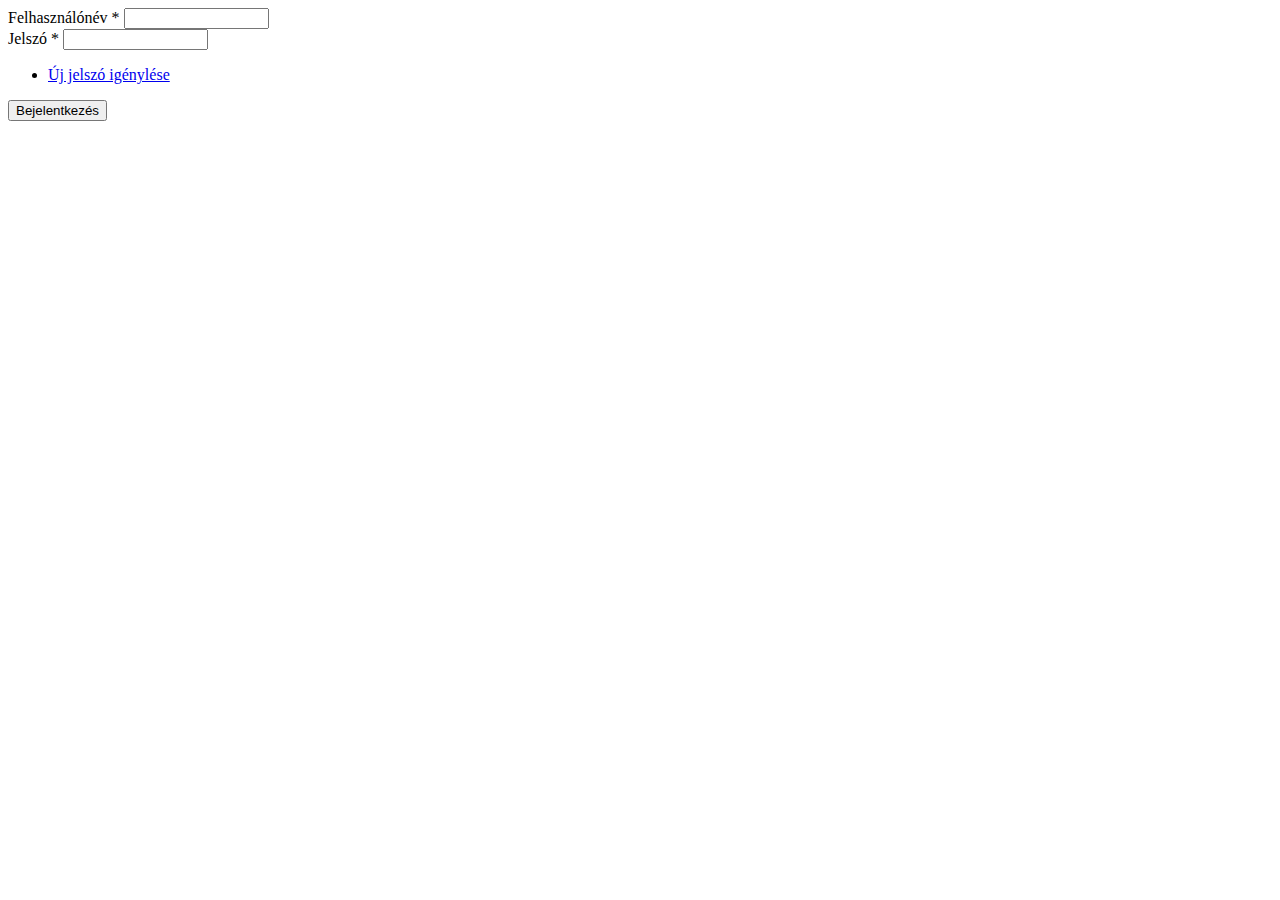
<file: proba.html>
<!DOCTYPE html>
<html lang="en">
<head>
  <meta charset="UTF-8">
  <meta http-equiv="X-UA-Compatible" content="IE=edge">
  <meta name="viewport" content="width=device-width, initial-scale=1.0">
  <title>Document</title>
</head>
<body>
  <div class="content">
    <form action="/?q=node&amp;destination=node" method="post" id="user-login-form" accept-charset="UTF-8"><div><div class="form-item form-type-textfield form-item-name">
  <label for="edit-name">Felhasználónév <span class="form-required" title="Szükséges mező.">*</span></label>
 <input type="text" id="edit-name" name="name" value="" size="15" maxlength="60" class="form-text required">
</div>
<div class="form-item form-type-password form-item-pass">
  <label for="edit-pass">Jelszó <span class="form-required" title="Szükséges mező.">*</span></label>
 <input type="password" id="edit-pass" name="pass" size="15" maxlength="128" class="form-text required">
</div>
<div class="item-list"><ul><li class="first last"><a href="/?q=user/password" title="Új jelszó igénylése e-mailben.">Új jelszó igénylése</a></li>
</ul></div><input type="hidden" name="form_build_id" value="form-zTkRoglG6e4uFaZxNKJD7ROXCbcqhNAmh3jtK9KcAvE">
<input type="hidden" name="form_id" value="user_login_block">
<div class="form-actions form-wrapper" id="edit-actions--2"><input type="submit" id="edit-submit--2" name="op" value="Bejelentkezés" class="form-submit"></div></div></form>  </div>
<script type="text/javascript" defer="defer" src="https://pagisz.hu/sites/all/modules/eu_cookie_compliance/js/eu_cookie_compliance.js?qodcof"></script>
</body>
</html>
</file>
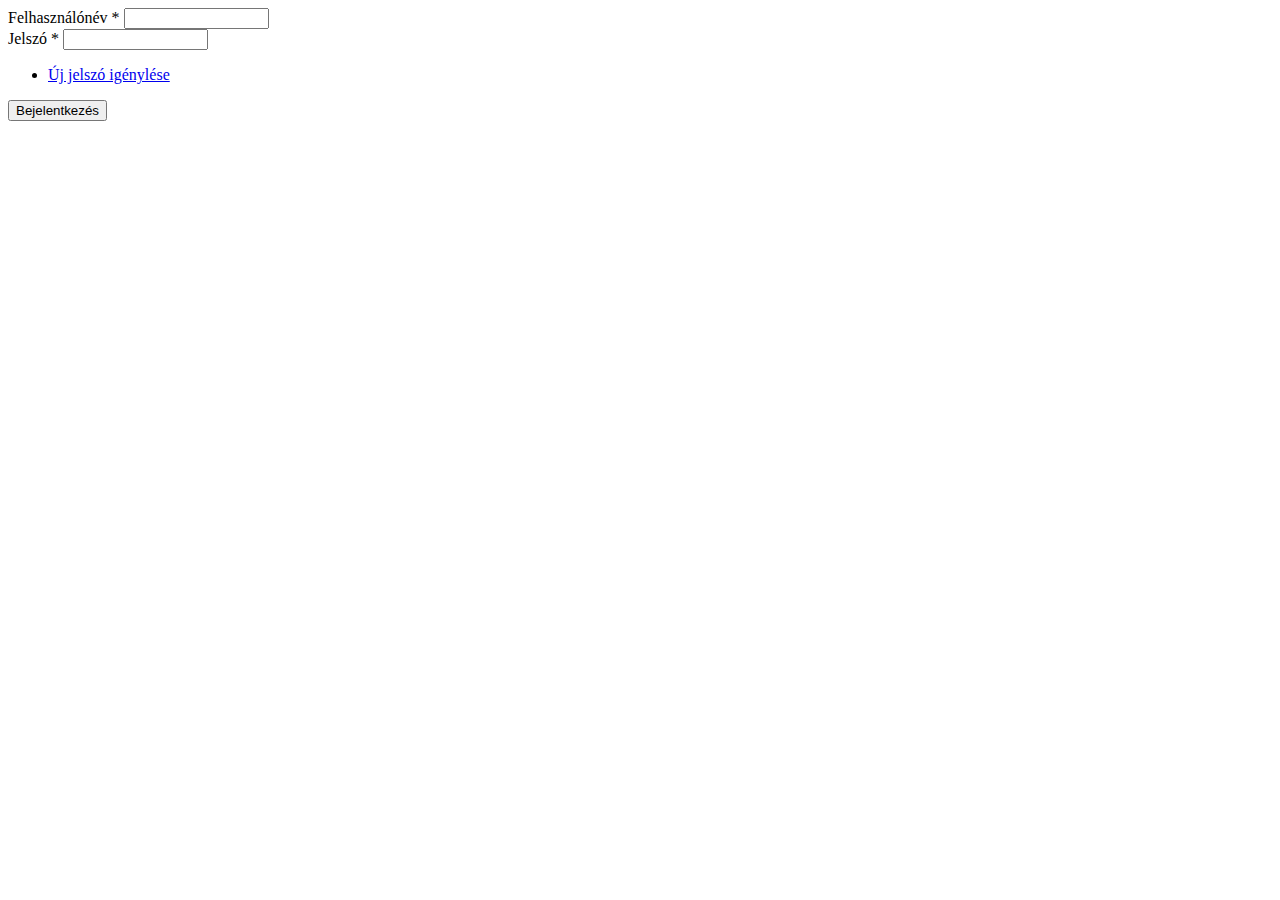
<file: html/proba.html>
<!DOCTYPE html>
<html lang="en">
<head>
  <meta charset="UTF-8">
  <meta http-equiv="X-UA-Compatible" content="IE=edge">
  <meta name="viewport" content="width=device-width, initial-scale=1.0">
  <title>Document</title>
</head>
<body>
  <div class="content">
    <form action="/?q=node&amp;destination=node" method="post" id="user-login-form" accept-charset="UTF-8"><div><div class="form-item form-type-textfield form-item-name">
  <label for="edit-name">Felhasználónév <span class="form-required" title="Szükséges mező.">*</span></label>
 <input type="text" id="edit-name" name="name" value="" size="15" maxlength="60" class="form-text required">
</div>
<div class="form-item form-type-password form-item-pass">
  <label for="edit-pass">Jelszó <span class="form-required" title="Szükséges mező.">*</span></label>
 <input type="password" id="edit-pass" name="pass" size="15" maxlength="128" class="form-text required">
</div>
<div class="item-list"><ul><li class="first last"><a href="/?q=user/password" title="Új jelszó igénylése e-mailben.">Új jelszó igénylése</a></li>
</ul></div><input type="hidden" name="form_build_id" value="form-zTkRoglG6e4uFaZxNKJD7ROXCbcqhNAmh3jtK9KcAvE">
<input type="hidden" name="form_id" value="user_login_block">
<div class="form-actions form-wrapper" id="edit-actions--2"><input type="submit" id="edit-submit--2" name="op" value="Bejelentkezés" class="form-submit"></div></div></form>  </div>
<script type="text/javascript" defer="defer" src="https://pagisz.hu/sites/all/modules/eu_cookie_compliance/js/eu_cookie_compliance.js?qodcof"></script>
</body>
</html>
</file>
